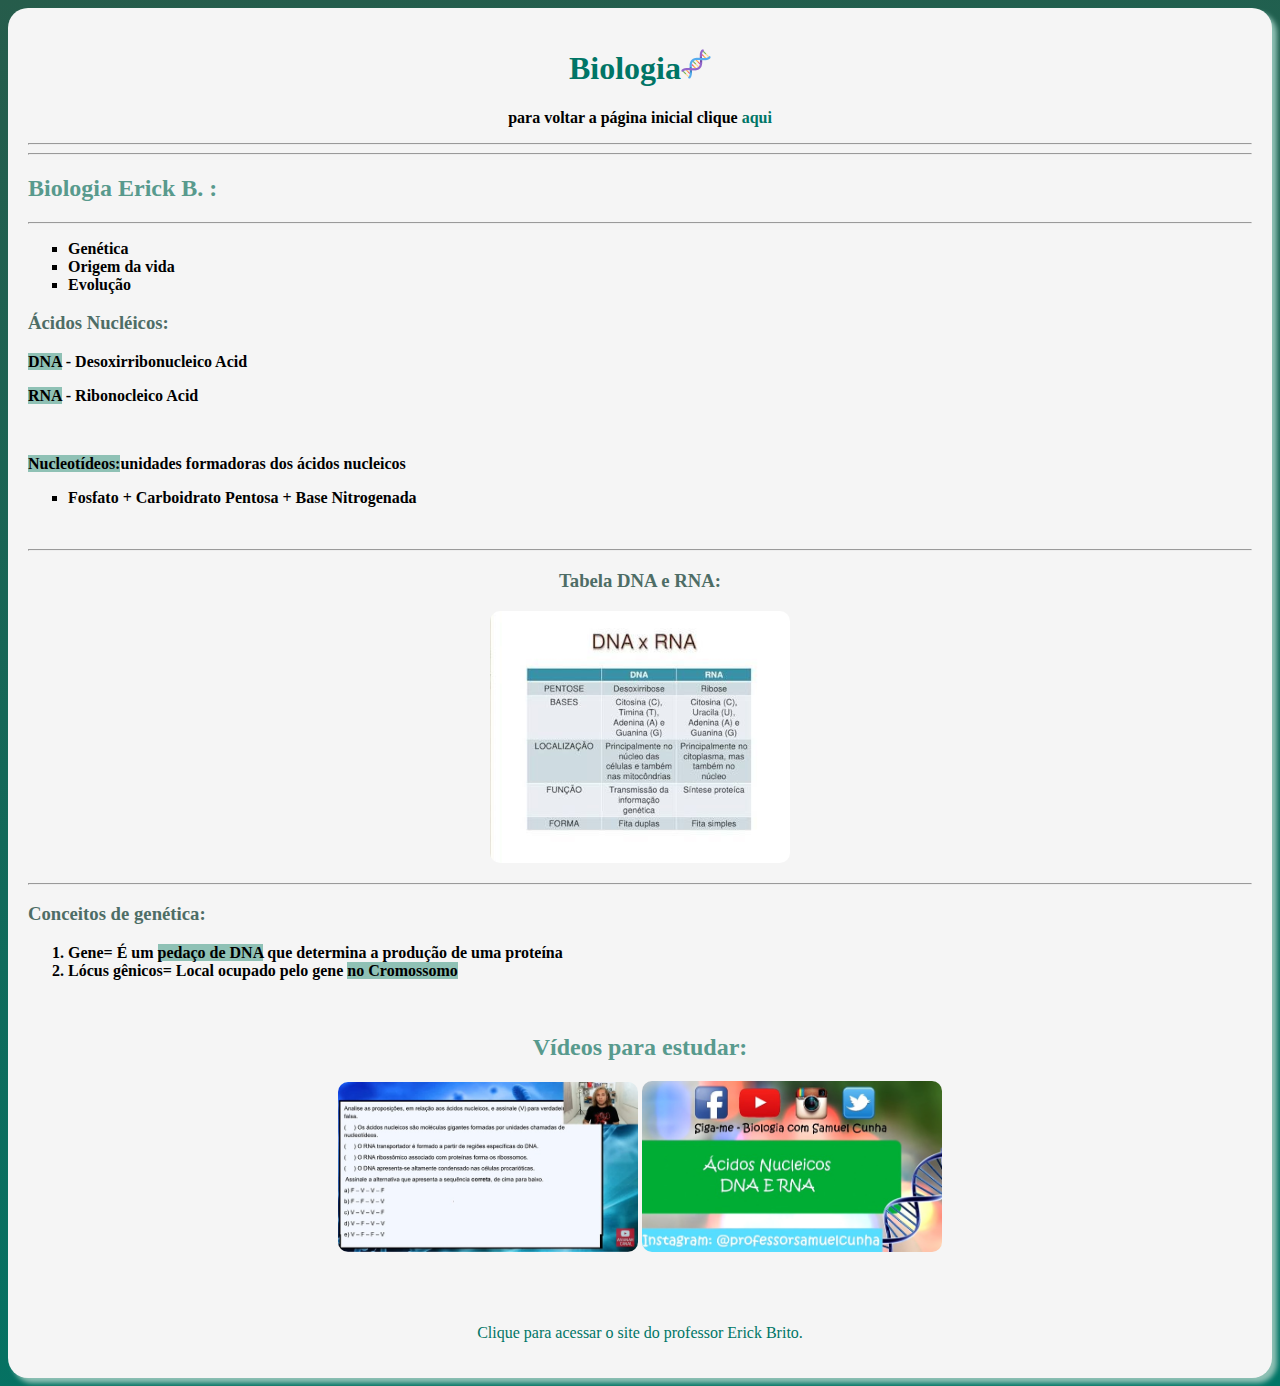
<file: Estudos/biologiaerick.html>
<!DOCTYPE html>
<html lang="pt-br">
<head>
    <meta charset="UTF-8">
    <meta name="viewport" content="width=device-width, initial-scale=1.0">
    <title>Biologia Erick</title>
    <link rel="stylesheet" href="stylebio.css">
    <link rel="shortcut icon" href="favicon.ico" type="image/x-icon">
</head>
<body>
    <main>
        <h1>Biologia<img src="Imagens/biologiaimg.png" alt="icone representando biologia dna rna"></h1>
        <p style="text-align: center;"><strong>para voltar a página inicial clique <a href="index.html">aqui</a></strong></p>
        <hr><hr>
        <h2>Biologia Erick B. :</h2>
        <hr>
        <strong>
            <ul type="square">
                <li>Genética</li>
                <li>Origem da vida</li>
                <li>Evolução</li>
            </ul>
        </strong>
        <h3>Ácidos Nucléicos:</h3>
        <strong>
            <p><mark>DNA</mark> - Desoxirribonucleico Acid</p>
            <p><mark>RNA</mark> - Ribonocleico Acid</p>
            <br>
            <p><mark>Nucleotídeos:</mark>unidades formadoras dos ácidos nucleicos</p>
            <ul type="square">
                <li>Fosfato + Carboidrato Pentosa + Base Nitrogenada</li>
            </ul>
            <br>
        </strong>
        <hr>
        <h3 style="text-align: center;">Tabela DNA e RNA:</h3>
        <p style= "text-align: center;"><img src="Imagens/tabeladnarna.png" alt=" tabela caracteristicas dna rna"></img></p>
        <hr>
        <h3>Conceitos de genética:</h3>
        <strong>
            <ol type="1">
                <li>Gene= É um <mark>pedaço de DNA</mark> que determina a produção de uma proteína</li>
                <li>Lócus gênicos= Local ocupado pelo gene <mark>no Cromossomo</mark></li>
            </ol>
        </strong>
        <br>
        
        <h2 style="text-align: center;">Vídeos para estudar:</h2>
        <p style="text-align: center;">
            <a href="https://youtu.be/UHWB4wjItCQ?si=xI5LmPK64x-Ow-Rs" target="_blank" rel="external">
                    <video poster="Imagens/thumbs/thumb video 1.jpg" width="300"></video>
            </a>
            <a href="https://youtu.be/LFqaBPFXAh0?si=O-v9UKduX7tp2VIp" target="_blank" rel="external">
                    <video poster="Imagens/thumbs/thumb video 2.jpg" width="300"></video>
            </a>
        </p>
        <br>
        <br>
        <p style="text-align: center;"><a href="http://is.gd/erickbrito" target="_blank" rel="external">Clique para acessar o site do professor Erick Brito.</a></p>
    </main>
</body>
</html>
</file>
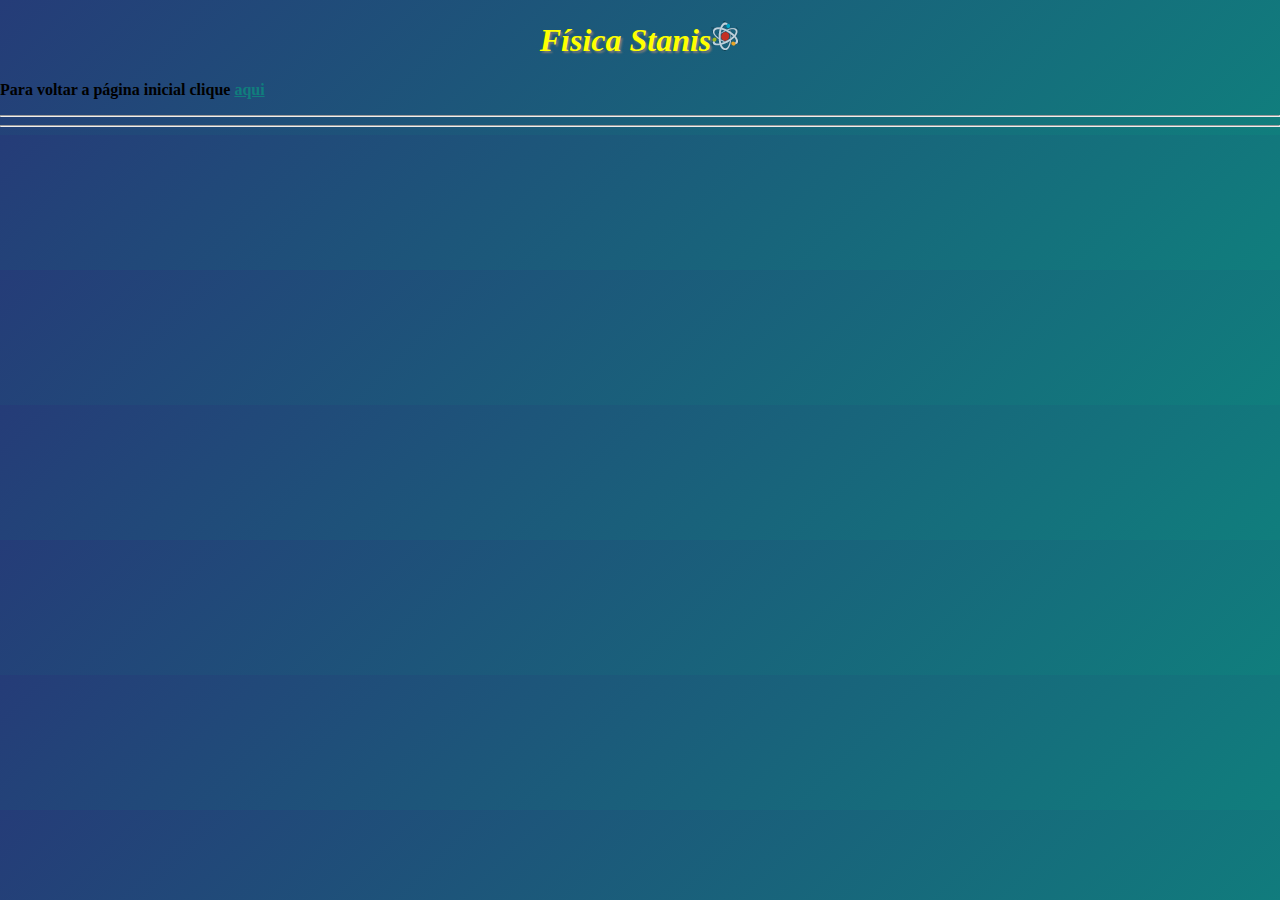
<file: Estudos/fisicastanis.html>
<!DOCTYPE html>
<html lang="pt-br">
<head>
    <meta charset="UTF-8">
    <meta name="viewport" content="width=device-width, initial-scale=1.0">
    <title>Física Stanis</title>
    <link rel="shortcut icon" href="favicon.ico" type="image/x-icon">
    <link rel="stylesheet" href="style.css">
    <style>body{background-color: rgb(165, 167, 53)};</style>
</head>
<body>
    <div>
        <h1><em>Física Stanis</em><img src="Imagens/fisicaimg.png" alt="imagem relacionada a física"></h1>
        <p><strong>Para voltar a página inicial clique <a href="index.html" target="_self" rel="prev">aqui</strong></a></p>
    </div>
    <hr><hr>

</body>
</html>
</file>
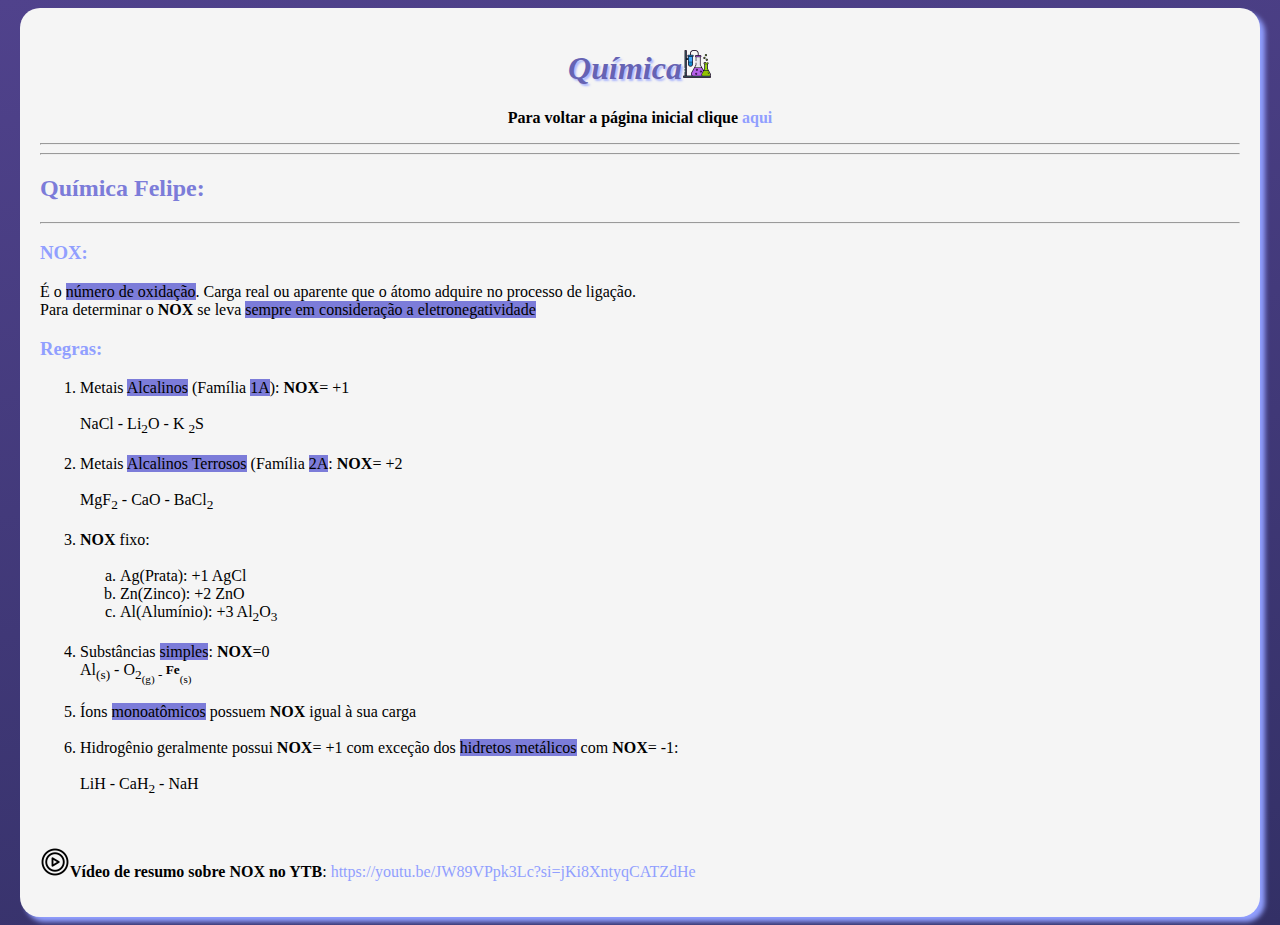
<file: Estudos/quimicafelipe.html>
<!DOCTYPE html>
<html lang="pt-br">
<head>
    <meta charset="UTF-8">
    <meta name="viewport" content="width=device-width, initial-scale=1.0">
    <title>Química Felipe</title>
    <link rel="shortcut icon" href="favicon.ico" type="image/x-icon">
    <link rel="stylesheet" href="styleq.css">
</head>
<body>

        <main>
            <h1><em>Química</em><img src="Imagens/quimicaimg.png" alt="imagem relacionada a química"></h1>
            <p style="text-align: center;"><strong>Para voltar a página inicial clique <a href="index.html" target="_self" rel="prev">aqui</strong></a></p>
                <hr><hr>
                <h2>Química Felipe:</h2>
                <hr>
                <h3>NOX:</h3>
                <p> É o <mark>número de oxidação</mark>. Carga real ou aparente que o átomo adquire no processo de ligação. <br> Para determinar o <strong>NOX</strong> se leva <mark>sempre em consideração a eletronegatividade</mark></p>
                <h3>Regras:</h3>
                <ol>
            <li>Metais <mark>Alcalinos</mark> (Família <mark>1A</mark>): <strong>NOX</strong>= +1 <br> <br>NaCl - Li<sub>2</sub>O - K <sub>2</sub>S
            </li>
            <br>
            <li>Metais <mark>Alcalinos Terrosos</mark> (Família <mark>2A</mark>: <strong>NOX</strong>= +2 <br> <br> MgF<sub>2</sub> - CaO - BaCl<sub>2</sub></li>
            <br>
            <li><strong>NOX</strong> fixo:</li>
            <br>
            <ol type="a">
                <li>Ag(Prata): +1 AgCl</li>
                <li>Zn(Zinco): +2 ZnO</li>
                <li>Al(Alumínio): +3 Al<sub>2</sub>O<sub>3</sub></li>
            </ol>
            <br>
            <li>Substâncias <mark>simples</mark>: <strong>NOX</strong>=0 <br>Al<sub>(s)</sub> - O<sub>2<sub>(g)</sub> - <sup><strong><big>Fe</big></strong></sup><sub>(s)</sub></li>
            <br>
            <li>Íons <mark>monoatômicos</mark> possuem <strong>NOX</strong> igual à sua carga</li>
            <br>
            <li>Hidrogênio geralmente possui <strong>NOX</strong>= +1 com exceção dos <mark>hidretos metálicos</mark> com <strong>NOX</strong>= -1: <br><br> LiH - CaH<sub>2</sub> - NaH</li>
                </ol>
                <br>
                <p><img src="Imagens/logoyt.png" alt="logo youtube"><strong>Vídeo de resumo sobre NOX no YTB</strong>: <a href="https://youtu.be/JW89VPpk3Lc?si=jKi8XntyqCATZdHe" target="_blank" rel="external">https://youtu.be/JW89VPpk3Lc?si=jKi8XntyqCATZdHe</a></p>
        </main>
</body>
</html>
</file>
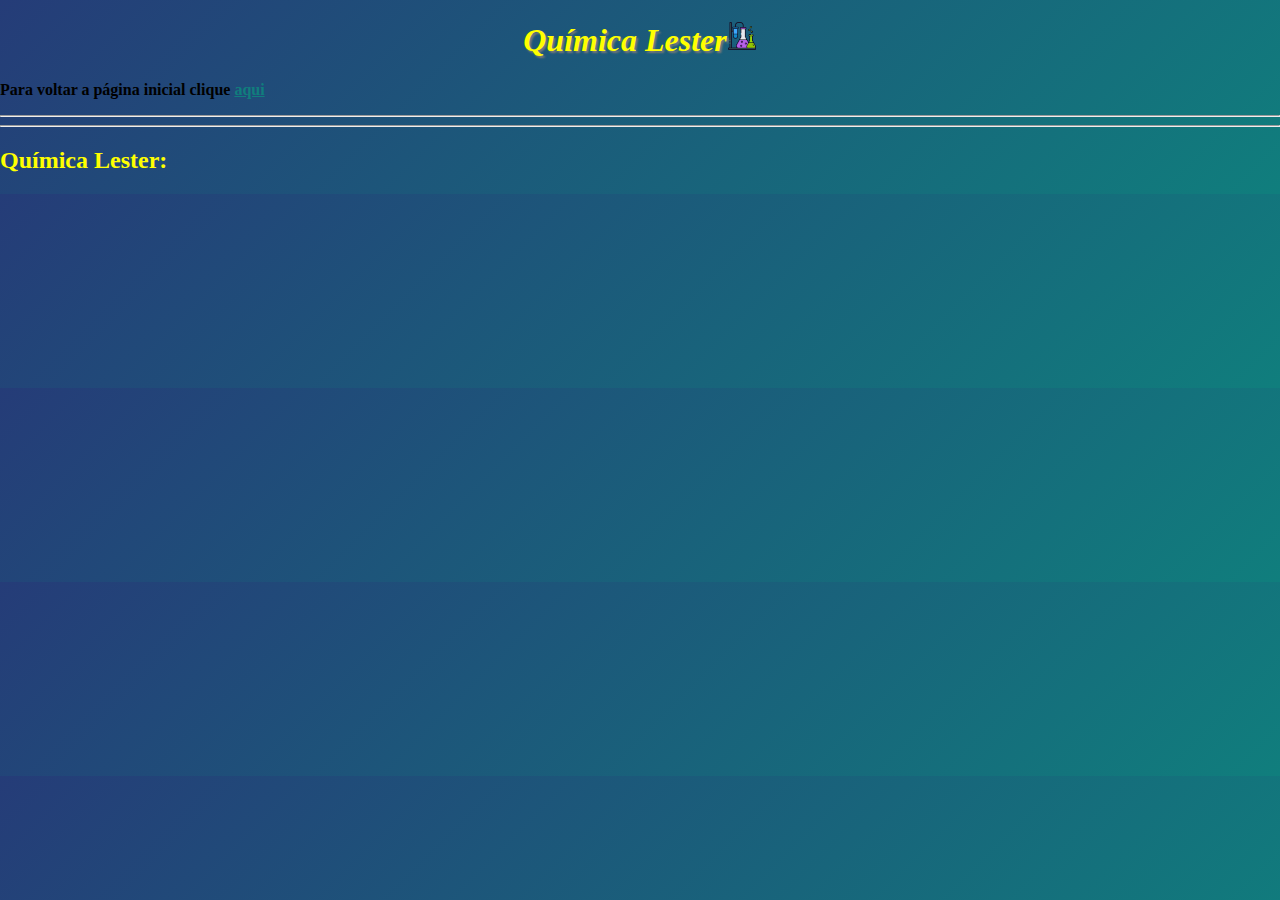
<file: Estudos/quimicalester.html>
<!DOCTYPE html>
<html lang="pt-br">
<head>
    <meta charset="UTF-8">
    <meta name="viewport" content="width=device-width, initial-scale=1.0">
    <title>Química Lester</title>
    <link rel="shortcut icon" href="favicon.ico" type="image/x-icon">
    <link rel="stylesheet" href="style.css">
    <style>body{background-color: rgb(50, 73, 151)};</style>
    <style>mark{background-color: rgb(57, 177, 137)};</style>
</head>
<body>
    <div>
        <h1><em>Química Lester</em><img src="Imagens/quimicaimg.png" alt="imagem relacionada a química"></h1>
        <p><strong>Para voltar a página inicial clique <a href="index.html" target="_self" rel="prev">aqui</strong></a></p>
    </div>
    <hr><hr>
    <h2>Química Lester:</h2>   
</body>
</html>
</file>
<file: Estudos/stylebio.css>
@charset "UTF-8";

body{
    background-image: linear-gradient(-10deg, #007566, #265C4B);
    font-size: 1em;
}

main{
    margin: auto;
    background-color: whitesmoke;
    width: 1200;
    padding: 20px;
    border-radius: 20px;
    box-shadow: 5px 5px 5px #8FC1B5;
}

a{
    text-decoration: none;
    color: #007566;
}

h1{
    text-align: center;
    color: #007566;
}

h2{
    color: #589A8D;
}

h3{
    color: #4e6d66;
}

mark{
    background-color: #8FC1B5;
}

video{
    border-radius: 10px;
}

img{
    border-radius: 10px;
}
</file>
<file: Estudos/style.css>
@charset "URF-8";


body{
    background-image: linear-gradient(-45deg, #107E7D, #253C78);
    font-size: 1em;
    margin: 0px;
    font-family: 'Times New Roman', Times, serif;
    font-weight: bold;
}

header{background-color: rgba(255, 255, 255, 0.829);
       margin: 0px 0px 3px 0px;
       border-radius: 10px;
       height: 80px;
}

header > h1{margin:0px;
            height: 20px;
            padding-top: 10px;

}

header > h2{text-align: center;
        text-shadow: 2px 2px 2px #797979 ;

}

main{
    margin: 0px;
    background-color: rgba(255, 255, 255, 0.829);
    width: 1260px;
    height: 18px;
    padding: 10px;
    border-radius: 10px;
    box-shadow: 5px 5px 5px #ffff00d8 ;
}

main > nav{display: inline;

}



nav{padding:3px;


}

nav > a{text-decoration: none;
        font-weight: bold;
        margin:0px 100px 0px 100px;
        border-style: solid;
        border-radius: 5px;

}

nav > a:hover{border-color: #ffff00 ;
    
}

main > article{display: inline-block;
    background-color: rgba(255, 255, 255, 0.829) ;
    color: #107E7D;
    border-radius: 10px ;
    margin-top: 14px;
    margin-left: 62px;
    width: 200px;
    height: 372px;

}

article:hover{box-shadow: 2px 2px 2px #797979;

}

main > div{display: inline-block;
    background-color: rgba(255, 255, 255, 0.829) ;
    color: #107E7D;
    border-radius: 10px ;
    margin: 14px 0px 0px 101px;
    width: 200px;
    height: 372px;
    position: absolute;

}

div:hover{box-shadow: 2px 2px 2px #797979;

}


footer{background-color: rgba(255, 255, 255, 0.548);
        text-align: center;
        margin-top: 376px;
        border-radius: 10px;
    

}

footer > h3{margin-bottom: 0px;

}

span{color: #ffff00 ;

}


h1{
    color: #ffff00;
    text-align: center;
    text-shadow: 2px 2px 2px #797979;
}

h2{
    color: #ffff00;
}

h3{
    color: #ffff00;
}

a{
    color: #107E7D;
}
</file>
<file: Estudos/styleq.css>
@charset "UTF-8";

a{
    color: #919FFF;
    text-decoration: none;
}

body{
    background-image: linear-gradient(-10deg, #333066, #50428C);
    font-size: 1em;
}

h1{

    text-align: center;
    color: #6663B3;
    text-shadow: 2px 2px 2px #91a0ffb9;
}

h2{
    color: #7C7CD9;
}

h3{
    color: #919FFF;    
}

main{
    background-color: whitesmoke;
    width: 1200px;
    margin:auto;
    text-align: justify;
    font-family: 'Times New Roman', Times, serif ;
    border-radius: 20px;
    box-shadow: 5px 5px 5px #919FFF;
    padding: 20px;
}

mark{
    background-color: #7C7CD9;
}
</file>
